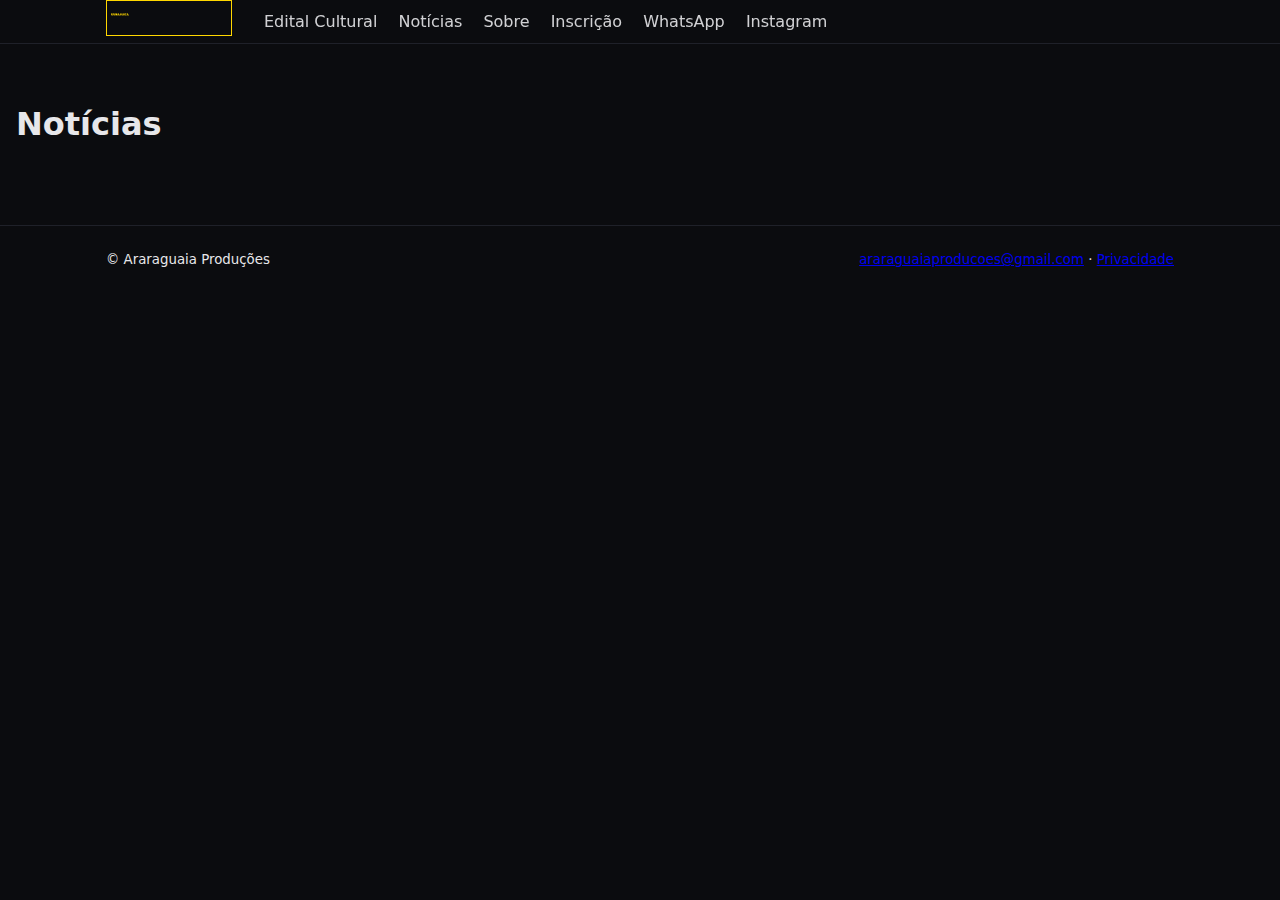
<file: noticias.html>
<!doctype html>
<html lang="pt-br">
<head>

  <meta charset="utf-8">
  <meta name="viewport" content="width=device-width, initial-scale=1">
  <meta name="description" content="Narrativas potentes do Centro-Oeste para o mundo.">
  <link rel="preload" as="image" href="assets/poster-araguaia.jpg">
  <link rel="preconnect" href="https://fonts.gstatic.com" crossorigin>
  <link href="https://fonts.googleapis.com/css2?family=Poppins:wght@400;600;700&display=swap" rel="stylesheet">
  <link rel="stylesheet" href="styles.css">

  <title>Notícias — Araraguaia</title>
</head>
<body>

  <header class="topbar">
    <div class="container row">
      <a href="index.html"><img src="assets/logo-araguaia.png" class="logo" alt="Araraguaia Produções" /></a>
      <nav class="nav">
        <a href="index.html#edital-cultural">Edital Cultural</a>
        <a href="noticias.html">Notícias</a>
        <a href="sobre.html">Sobre</a>
        <a href="index.html#inscricao">Inscrição</a>
        <a href="https://wa.me/5566996849055?text=Ol%C3%A1!%20Quero%20falar%20com%20a%20Araraguaia%20Produ%C3%A7%C3%B5es." target="_blank">WhatsApp</a>
        <a href="https://instagram.com/araraguaia" target="_blank">Instagram</a>
      </nav>
    </div>
  </header>

<main class="container block">
  <h1>Notícias</h1>
  <div id="noticias-lista" class="cards"></div>
</main>

  <footer class="footer">
    <div class="container row space">
      <small>© <span id="ano"></span> Araraguaia Produções</small>
      <small>
        <a href="mailto:araraguaiaproducoes@gmail.com">araraguaiaproducoes@gmail.com</a> ·
        <a href="privacidade.html">Privacidade</a>
      </small>
    </div>
  </footer>

<script src="script.js"></script>
</body>
</html>
</file>
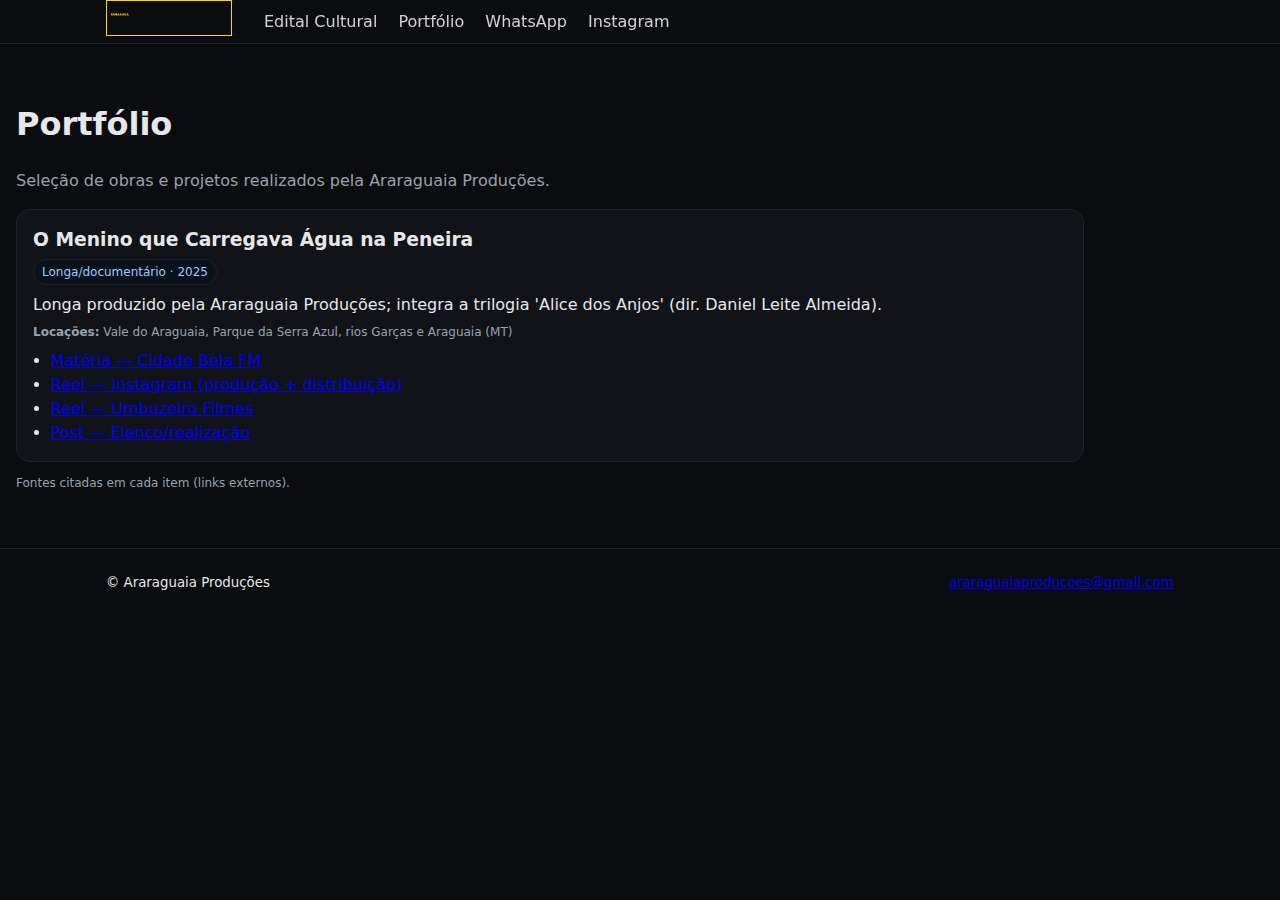
<file: portfolio.html>
<!doctype html>
<html lang="pt-br">
<head>

  <meta charset="utf-8">
  <meta name="viewport" content="width=device-width, initial-scale=1">
  <meta name="description" content="Narrativas potentes do Centro-Oeste para o mundo.">
  <link rel="preload" as="image" href="assets/poster-araguaia.jpg">
  <link rel="preconnect" href="https://fonts.gstatic.com" crossorigin>
  <link href="https://fonts.googleapis.com/css2?family=Poppins:wght@400;600;700&display=swap" rel="stylesheet">
  <link rel="stylesheet" href="styles.css">

  <title>Portfólio — Araraguaia</title>
</head>
<body>

  <header class="topbar">
    <div class="container row">
      <a href="index.html"><img src="assets/logo-araguaia.png" class="logo" alt="Araraguaia Produções" /></a>
      <nav class="nav">
        <a href="index.html#edital-cultural">Edital Cultural</a>
        <a href="portfolio.html">Portfólio</a>
        <a href="https://wa.me/5566996849055?text=Ol%C3%A1!%20Quero%20falar%20com%20a%20Araraguaia%20Produ%C3%A7%C3%B5es." target="_blank">WhatsApp</a>
        <a href="https://instagram.com/araraguaia" target="_blank">Instagram</a>
      </nav>
    </div>
  </header>

<main class="container block">
  <h1>Portfólio</h1>
  <p class="muted">Seleção de obras e projetos realizados pela Araraguaia Produções.</p>
  <div id="portfolio-grid" class="cards"></div>
  <p class="muted small">Fontes citadas em cada item (links externos).</p>
</main>

  <footer class="footer">
    <div class="container row space">
      <small>© <span id="ano"></span> Araraguaia Produções</small>
      <small><a href="mailto:araraguaiaproducoes@gmail.com">araraguaiaproducoes@gmail.com</a></small>
    </div>
  </footer>

<script>
async function renderPortfolio() {
  const box = document.getElementById('portfolio-grid');
  try {
    const res = await fetch('data/portfolio.json', {cache:'no-store'});
    const arr = await res.json();
    if (!arr.length) { box.innerHTML = '<p class="muted">Nenhum item de portfólio por enquanto.</p>'; return; }
    box.innerHTML = arr.map(p => `
      <article class="card">
        <header class="row space">
          <div>
            <h3 style="margin:0 0 4px">${p.titulo}</h3>
            <span class="badge">${p.tipo || 'Projeto'} · ${p.ano || ''}</span>
          </div>
        </header>
        ${p.capa ? `<img src="${p.capa}" alt="" style="width:100%;border-radius:10px;border:1px solid var(--border);margin-top:8px">` : ''}
        <p style="margin:8px 0 0">${p.descricao || ''}</p>
        ${
          p.locacoes ? `<p class="muted small" style="margin:6px 0 0"><strong>Locações:</strong> ${p.locacoes}</p>` : ''
        }
        ${
          (p.links||[]).length ? `<ul class="list" style="margin-top:8px">` + p.links.map(l => `<li><a href="${l.url}" target="_blank" rel="noopener">${l.titulo||l.url}</a></li>`).join('') + `</ul>` : ''
        }
      </article>
    `).join('');
  } catch (e) {
    box.innerHTML = '<p class="muted">Falha ao carregar o portfólio.</p>';
  }
}
renderPortfolio();
</script>
</body>
</html>
</file>
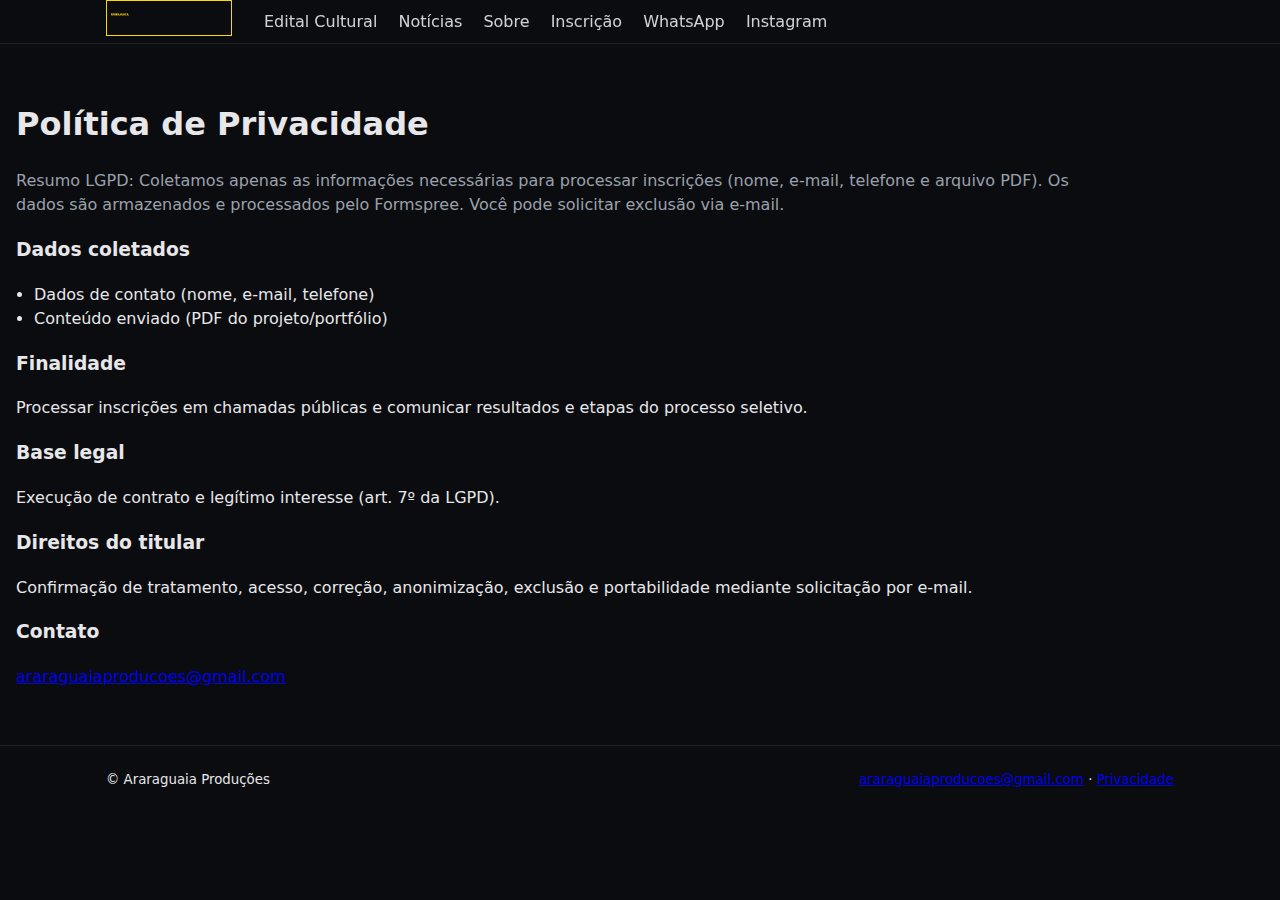
<file: privacidade.html>
<!doctype html>
<html lang="pt-br">
<head>

  <meta charset="utf-8">
  <meta name="viewport" content="width=device-width, initial-scale=1">
  <meta name="description" content="Narrativas potentes do Centro-Oeste para o mundo.">
  <link rel="preload" as="image" href="assets/poster-araguaia.jpg">
  <link rel="preconnect" href="https://fonts.gstatic.com" crossorigin>
  <link href="https://fonts.googleapis.com/css2?family=Poppins:wght@400;600;700&display=swap" rel="stylesheet">
  <link rel="stylesheet" href="styles.css">

  <title>Política de Privacidade — Araraguaia</title>
</head>
<body>

  <header class="topbar">
    <div class="container row">
      <a href="index.html"><img src="assets/logo-araguaia.png" class="logo" alt="Araraguaia Produções" /></a>
      <nav class="nav">
        <a href="index.html#edital-cultural">Edital Cultural</a>
        <a href="noticias.html">Notícias</a>
        <a href="sobre.html">Sobre</a>
        <a href="index.html#inscricao">Inscrição</a>
        <a href="https://wa.me/5566996849055?text=Ol%C3%A1!%20Quero%20falar%20com%20a%20Araraguaia%20Produ%C3%A7%C3%B5es." target="_blank">WhatsApp</a>
        <a href="https://instagram.com/araraguaia" target="_blank">Instagram</a>
      </nav>
    </div>
  </header>

<main class="container block">
  <h1>Política de Privacidade</h1>
  <p class="muted">Resumo LGPD: Coletamos apenas as informações necessárias para processar inscrições (nome, e-mail, telefone e arquivo PDF). Os dados são armazenados e processados pelo Formspree. Você pode solicitar exclusão via e-mail.</p>
  <h3>Dados coletados</h3>
  <ul class="list">
    <li>Dados de contato (nome, e-mail, telefone)</li>
    <li>Conteúdo enviado (PDF do projeto/portfólio)</li>
  </ul>
  <h3>Finalidade</h3>
  <p>Processar inscrições em chamadas públicas e comunicar resultados e etapas do processo seletivo.</p>
  <h3>Base legal</h3>
  <p>Execução de contrato e legítimo interesse (art. 7º da LGPD).</p>
  <h3>Direitos do titular</h3>
  <p>Confirmação de tratamento, acesso, correção, anonimização, exclusão e portabilidade mediante solicitação por e-mail.</p>
  <h3>Contato</h3>
  <p><a href="mailto:araraguaiaproducoes@gmail.com">araraguaiaproducoes@gmail.com</a></p>
</main>

  <footer class="footer">
    <div class="container row space">
      <small>© <span id="ano"></span> Araraguaia Produções</small>
      <small>
        <a href="mailto:araraguaiaproducoes@gmail.com">araraguaiaproducoes@gmail.com</a> ·
        <a href="privacidade.html">Privacidade</a>
      </small>
    </div>
  </footer>

<script src="script.js"></script>
</body>
</html>
</file>
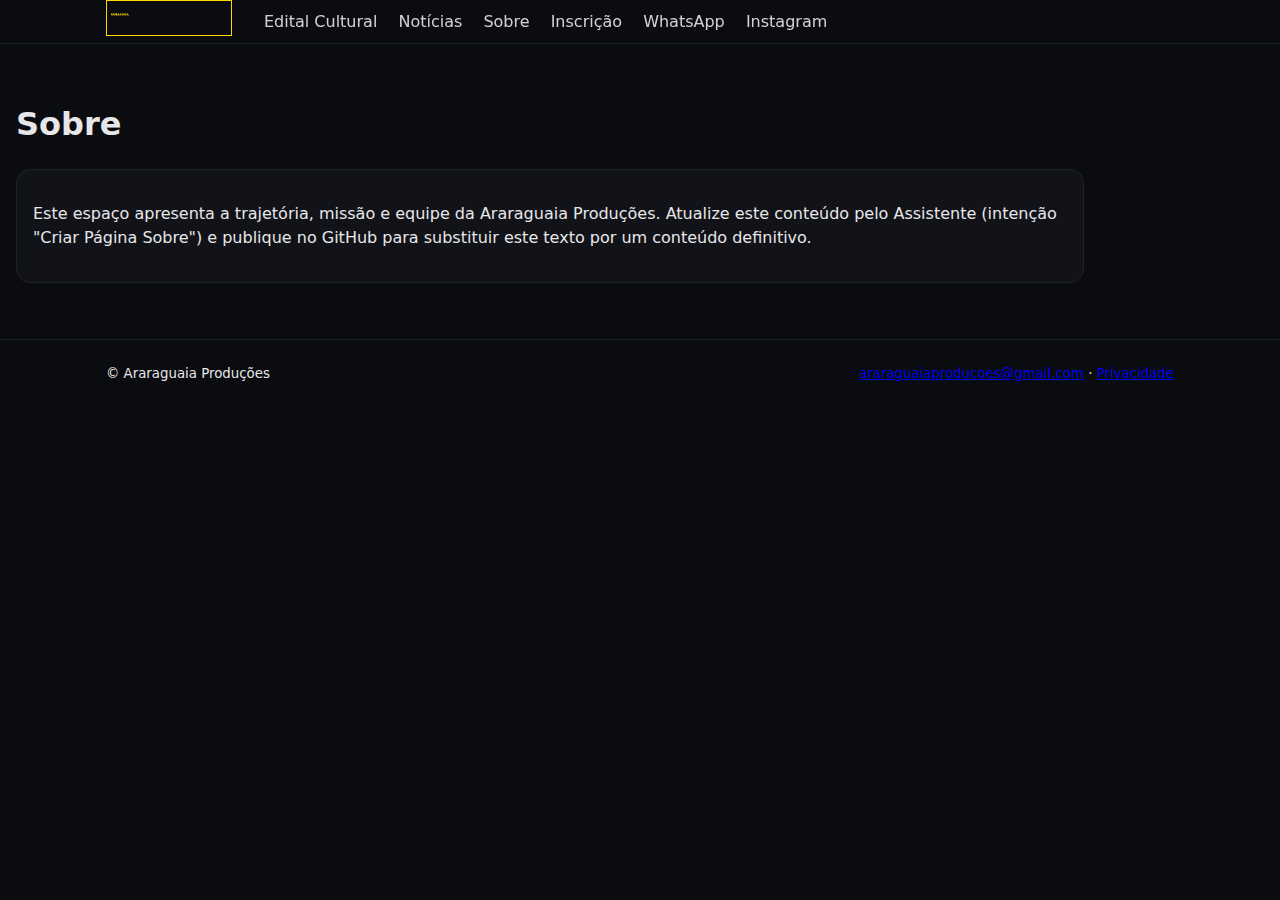
<file: sobre.html>
<!doctype html>
<html lang="pt-br">
<head>

  <meta charset="utf-8">
  <meta name="viewport" content="width=device-width, initial-scale=1">
  <meta name="description" content="Narrativas potentes do Centro-Oeste para o mundo.">
  <link rel="preload" as="image" href="assets/poster-araguaia.jpg">
  <link rel="preconnect" href="https://fonts.gstatic.com" crossorigin>
  <link href="https://fonts.googleapis.com/css2?family=Poppins:wght@400;600;700&display=swap" rel="stylesheet">
  <link rel="stylesheet" href="styles.css">

  <title>Sobre — Araraguaia</title>
</head>
<body>

  <header class="topbar">
    <div class="container row">
      <a href="index.html"><img src="assets/logo-araguaia.png" class="logo" alt="Araraguaia Produções" /></a>
      <nav class="nav">
        <a href="index.html#edital-cultural">Edital Cultural</a>
        <a href="noticias.html">Notícias</a>
        <a href="sobre.html">Sobre</a>
        <a href="index.html#inscricao">Inscrição</a>
        <a href="https://wa.me/5566996849055?text=Ol%C3%A1!%20Quero%20falar%20com%20a%20Araraguaia%20Produ%C3%A7%C3%B5es." target="_blank">WhatsApp</a>
        <a href="https://instagram.com/araraguaia" target="_blank">Instagram</a>
      </nav>
    </div>
  </header>

<main class="container block">
  <h1>Sobre</h1>
  <article id="sobre-conteudo" class="card">
    <p>Este espaço apresenta a trajetória, missão e equipe da Araraguaia Produções. Atualize este conteúdo pelo Assistente (intenção "Criar Página Sobre") e publique no GitHub para substituir este texto por um conteúdo definitivo.</p>
  </article>
</main>

  <footer class="footer">
    <div class="container row space">
      <small>© <span id="ano"></span> Araraguaia Produções</small>
      <small>
        <a href="mailto:araraguaiaproducoes@gmail.com">araraguaiaproducoes@gmail.com</a> ·
        <a href="privacidade.html">Privacidade</a>
      </small>
    </div>
  </footer>

<script src="script.js"></script>
</body>
</html>
</file>
<file: styles.css>
*{box-sizing:border-box}html,body{margin:0;padding:0}
:root{
  --bg:#0b0c0f; --text:#e7e7ea; --muted:#9aa1ac;
  --card:#121318; --border:#1f2129;
  --brand:#ffd34d; --brand-2:#1a89ff; --ok:#16a34a; --err:#ef4444;
}
body{background:var(--bg);color:var(--text);font:16px/1.5 ui-sans-serif,system-ui,-apple-system,Segoe UI,Roboto,Ubuntu,Cantarell}
.container{max-width:1100px;margin:0 auto;padding:0 16px}
.row{display:flex;align-items:center;gap:16px}
.row.gap{gap:12px}
.space{justify-content:space-between}
.topbar{position:sticky;top:0;background:rgba(11,12,15,.8);backdrop-filter:blur(8px);border-bottom:1px solid var(--border);z-index:50}
.topbar .logo{height:36px}
.nav a{color:var(--text);opacity:.9;text-decoration:none;margin-left:16px}
.nav a:hover{opacity:1}
.hero{position:relative;height:60vh;min-height:420px}
.hero-video{width:100%;height:100%;object-fit:cover;display:block}
.hero-overlay{position:absolute;inset:0;background:linear-gradient(180deg,rgba(0,0,0,.35),rgba(0,0,0,.6))}
.hero-center{position:absolute;inset:0;display:flex;flex-direction:column;align-items:center;justify-content:center;text-align:center;padding:0 16px}
.hero h1{font-size:40px;margin:0}
.hero p{margin:.5rem 0 1rem;color:#d7d7db}
.btn{display:inline-block;padding:10px 16px;border-radius:12px;border:1px solid var(--border);text-decoration:none;color:var(--bg);background:var(--text)}
.btn.ghost{background:transparent;color:var(--text);border-color:#fff}
.btn.primary{background:var(--brand);border-color:transparent;color:#1d1d1d;font-weight:600}
.block{margin:56px 0}
h2{margin:0 0 12px}
.input,.form input,.form select,.form textarea{width:100%;padding:10px 12px;border-radius:10px;border:1px solid var(--border);background:var(--card);color:var(--text);outline:none}
.grid-2{display:grid;grid-template-columns:1fr 1fr;gap:12px}
.cards{display:grid;grid-template-columns:repeat(auto-fit,minmax(260px,1fr));gap:12px;margin-top:12px}
.card{background:var(--card);border:1px solid var(--border);padding:16px;border-radius:14px}
.badge{display:inline-block;padding:3px 8px;border-radius:999px;background:#09111a;border:1px solid var(--border);font-size:12px;color:#9ecbff}
.list{padding-left:18px;margin:0}
.muted{color:var(--muted)} .small{font-size:12px}
.success{color:var(--ok)} .error{color:var(--err)}
.mt{margin-top:16px}
.footer{border-top:1px solid var(--border);padding:24px 0;margin-top:40px}
@media (max-width:720px){.grid-2{grid-template-columns:1fr} .nav{display:none} .topbar .logo{height:30px} .hero h1{font-size:32px}}
</file>
